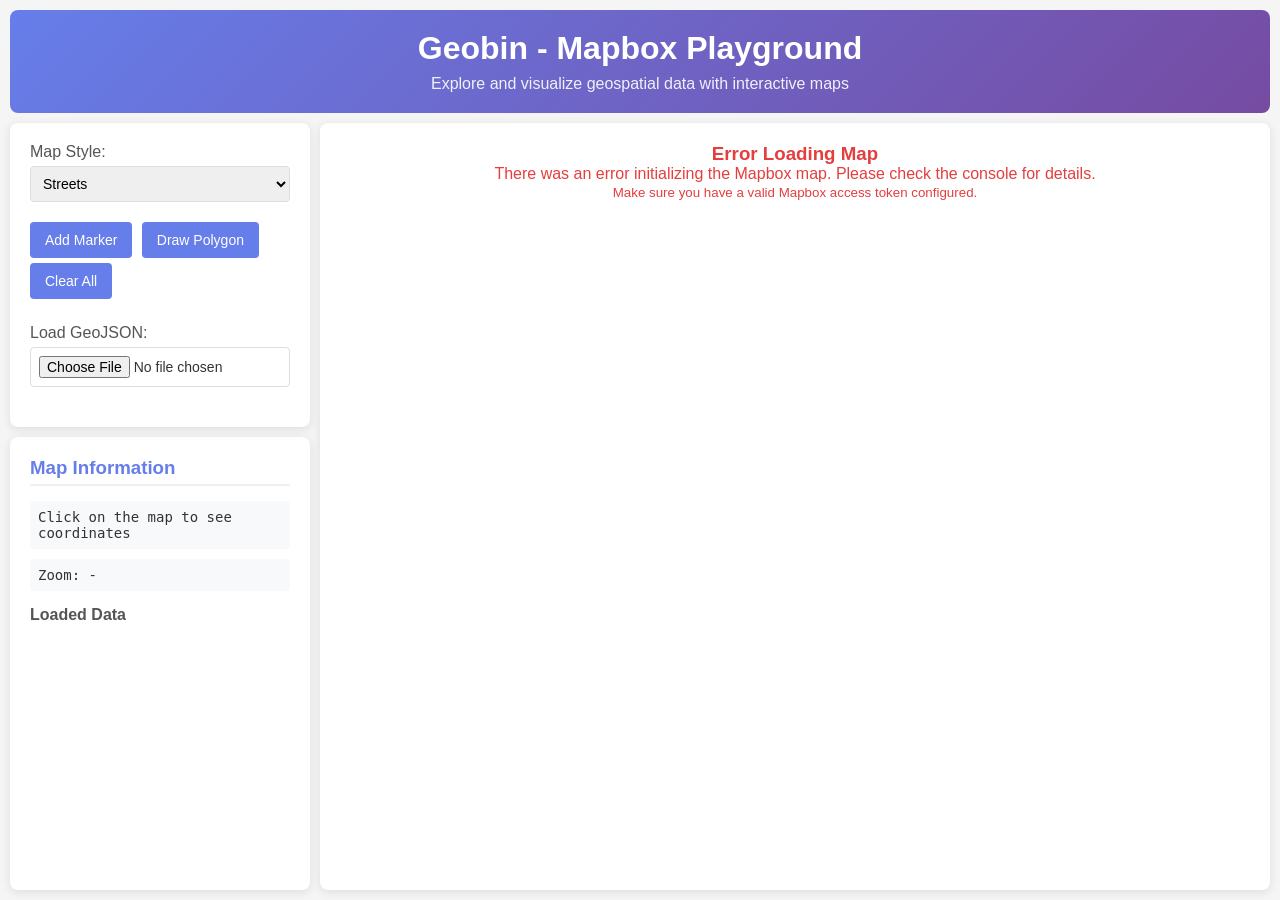
<file: index.html>
<!DOCTYPE html>
<html lang="en">
<head>
    <meta charset="UTF-8">
    <meta name="viewport" content="width=device-width, initial-scale=1.0">
    <title>Geobin - Mapbox Playground</title>
    <script src="https://api.mapbox.com/mapbox-gl-js/v2.15.0/mapbox-gl.js"></script>
    <link href="https://api.mapbox.com/mapbox-gl-js/v2.15.0/mapbox-gl.css" rel="stylesheet">
    <link rel="stylesheet" href="styles.css">
</head>
<body>
    <div id="app">
        <header>
            <h1>Geobin - Mapbox Playground</h1>
            <p>Explore and visualize geospatial data with interactive maps</p>
        </header>
        
        <div id="controls">
            <div class="control-group">
                <label for="map-style">Map Style:</label>
                <select id="map-style">
                    <option value="mapbox://styles/mapbox/streets-v11">Streets</option>
                    <option value="mapbox://styles/mapbox/light-v10">Light</option>
                    <option value="mapbox://styles/mapbox/dark-v10">Dark</option>
                    <option value="mapbox://styles/mapbox/satellite-v9">Satellite</option>
                    <option value="mapbox://styles/mapbox/satellite-streets-v11">Satellite Streets</option>
                    <option value="mapbox://styles/mapbox/outdoors-v11">Outdoors</option>
                </select>
            </div>
            
            <div class="control-group">
                <button id="add-marker">Add Marker</button>
                <button id="draw-polygon">Draw Polygon</button>
                <button id="clear-all">Clear All</button>
            </div>
            
            <div class="control-group">
                <label for="geojson-input">Load GeoJSON:</label>
                <input type="file" id="geojson-input" accept=".json,.geojson">
            </div>
        </div>
        
        <div id="map-container">
            <div id="map"></div>
        </div>
        
        <div id="info-panel">
            <h3>Map Information</h3>
            <div id="coordinates">Click on the map to see coordinates</div>
            <div id="zoom-level">Zoom: -</div>
            <div id="data-info">
                <h4>Loaded Data</h4>
                <ul id="data-list"></ul>
            </div>
        </div>
    </div>
    
    <script src="script.js"></script>
</body>
</html>
</file>
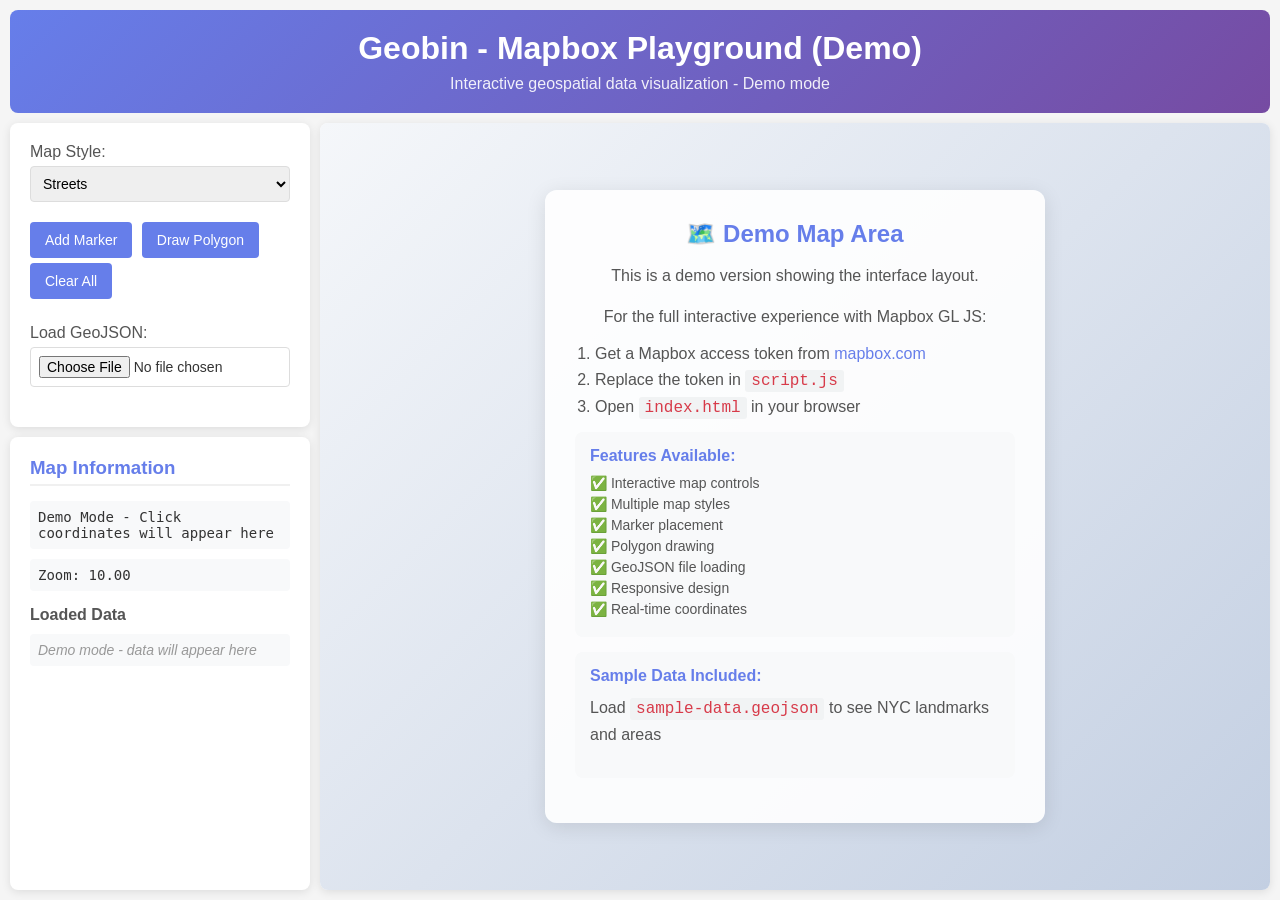
<file: demo.html>
<!DOCTYPE html>
<html lang="en">
<head>
    <meta charset="UTF-8">
    <meta name="viewport" content="width=device-width, initial-scale=1.0">
    <title>Geobin - Mapbox Playground (Demo)</title>
    <link rel="stylesheet" href="styles.css">
</head>
<body>
    <div id="app">
        <header>
            <h1>Geobin - Mapbox Playground (Demo)</h1>
            <p>Interactive geospatial data visualization - Demo mode</p>
        </header>
        
        <div id="controls">
            <div class="control-group">
                <label for="map-style">Map Style:</label>
                <select id="map-style">
                    <option value="streets">Streets</option>
                    <option value="light">Light</option>
                    <option value="dark">Dark</option>
                    <option value="satellite">Satellite</option>
                </select>
            </div>
            
            <div class="control-group">
                <button id="add-marker">Add Marker</button>
                <button id="draw-polygon">Draw Polygon</button>
                <button id="clear-all">Clear All</button>
            </div>
            
            <div class="control-group">
                <label for="geojson-input">Load GeoJSON:</label>
                <input type="file" id="geojson-input" accept=".json,.geojson">
            </div>
        </div>
        
        <div id="map-container">
            <div id="demo-map">
                <div class="demo-content">
                    <h3>🗺️ Demo Map Area</h3>
                    <p>This is a demo version showing the interface layout.</p>
                    <p>For the full interactive experience with Mapbox GL JS:</p>
                    <ol>
                        <li>Get a Mapbox access token from <a href="https://www.mapbox.com/" target="_blank">mapbox.com</a></li>
                        <li>Replace the token in <code>script.js</code></li>
                        <li>Open <code>index.html</code> in your browser</li>
                    </ol>
                    
                    <div class="demo-features">
                        <h4>Features Available:</h4>
                        <ul>
                            <li>✅ Interactive map controls</li>
                            <li>✅ Multiple map styles</li>
                            <li>✅ Marker placement</li>
                            <li>✅ Polygon drawing</li>
                            <li>✅ GeoJSON file loading</li>
                            <li>✅ Responsive design</li>
                            <li>✅ Real-time coordinates</li>
                        </ul>
                    </div>
                    
                    <div class="sample-data">
                        <h4>Sample Data Included:</h4>
                        <p>Load <code>sample-data.geojson</code> to see NYC landmarks and areas</p>
                    </div>
                </div>
            </div>
        </div>
        
        <div id="info-panel">
            <h3>Map Information</h3>
            <div id="coordinates">Demo Mode - Click coordinates will appear here</div>
            <div id="zoom-level">Zoom: 10.00</div>
            <div id="data-info">
                <h4>Loaded Data</h4>
                <ul id="data-list">
                    <li style="font-style: italic; color: #999;">Demo mode - data will appear here</li>
                </ul>
            </div>
        </div>
    </div>
    
    <script>
        // Demo mode functionality
        document.addEventListener('DOMContentLoaded', () => {
            console.log('Mapbox Playground Demo Mode loaded');
            
            // Simulate some interactivity
            let markerCount = 0;
            let polygonCount = 0;
            
            document.getElementById('add-marker').addEventListener('click', () => {
                markerCount++;
                updateDataList();
                alert(`Demo: Marker ${markerCount} would be added to the map`);
            });
            
            document.getElementById('draw-polygon').addEventListener('click', () => {
                polygonCount++;
                updateDataList();
                alert(`Demo: Polygon ${polygonCount} drawing mode would be activated`);
            });
            
            document.getElementById('clear-all').addEventListener('click', () => {
                markerCount = 0;
                polygonCount = 0;
                updateDataList();
                alert('Demo: All markers and polygons would be cleared');
            });
            
            document.getElementById('map-style').addEventListener('change', (e) => {
                alert(`Demo: Map style changed to ${e.target.value}`);
            });
            
            document.getElementById('geojson-input').addEventListener('change', (e) => {
                if (e.target.files[0]) {
                    alert(`Demo: Would load GeoJSON file: ${e.target.files[0].name}`);
                }
            });
            
            function updateDataList() {
                const dataList = document.getElementById('data-list');
                dataList.innerHTML = '';
                
                for (let i = 1; i <= markerCount; i++) {
                    const li = document.createElement('li');
                    li.textContent = `Demo Marker ${i}`;
                    dataList.appendChild(li);
                }
                
                for (let i = 1; i <= polygonCount; i++) {
                    const li = document.createElement('li');
                    li.textContent = `Demo Polygon ${i}`;
                    dataList.appendChild(li);
                }
                
                if (markerCount === 0 && polygonCount === 0) {
                    const li = document.createElement('li');
                    li.textContent = 'Demo mode - data will appear here';
                    li.style.fontStyle = 'italic';
                    li.style.color = '#999';
                    dataList.appendChild(li);
                }
            }
        });
    </script>
</body>
</html>
</file>
<file: styles.css>
* {
    margin: 0;
    padding: 0;
    box-sizing: border-box;
}

body {
    font-family: -apple-system, BlinkMacSystemFont, 'Segoe UI', Roboto, sans-serif;
    background-color: #f5f5f5;
    color: #333;
}

#app {
    height: 100vh;
    display: grid;
    grid-template-areas: 
        "header header"
        "controls map"
        "info map";
    grid-template-columns: 300px 1fr;
    grid-template-rows: auto auto 1fr;
    gap: 10px;
    padding: 10px;
}

header {
    grid-area: header;
    background: linear-gradient(135deg, #667eea 0%, #764ba2 100%);
    color: white;
    padding: 20px;
    border-radius: 8px;
    text-align: center;
}

header h1 {
    font-size: 2rem;
    margin-bottom: 8px;
}

header p {
    opacity: 0.9;
    font-size: 1rem;
}

#controls {
    grid-area: controls;
    background: white;
    padding: 20px;
    border-radius: 8px;
    box-shadow: 0 2px 10px rgba(0,0,0,0.1);
}

.control-group {
    margin-bottom: 20px;
}

.control-group label {
    display: block;
    margin-bottom: 5px;
    font-weight: 500;
    color: #555;
}

.control-group select,
.control-group input[type="file"] {
    width: 100%;
    padding: 8px;
    border: 1px solid #ddd;
    border-radius: 4px;
    font-size: 14px;
}

.control-group button {
    background: #667eea;
    color: white;
    border: none;
    padding: 10px 15px;
    border-radius: 4px;
    cursor: pointer;
    margin-right: 5px;
    margin-bottom: 5px;
    font-size: 14px;
    transition: background-color 0.2s;
}

.control-group button:hover {
    background: #5a67d8;
}

.control-group button:active {
    background: #4c51bf;
}

#map-container {
    grid-area: map;
    background: white;
    border-radius: 8px;
    overflow: hidden;
    box-shadow: 0 2px 10px rgba(0,0,0,0.1);
}

#map {
    width: 100%;
    height: 100%;
    min-height: 400px;
}

#info-panel {
    grid-area: info;
    background: white;
    padding: 20px;
    border-radius: 8px;
    box-shadow: 0 2px 10px rgba(0,0,0,0.1);
}

#info-panel h3 {
    color: #667eea;
    margin-bottom: 15px;
    border-bottom: 2px solid #f0f0f0;
    padding-bottom: 5px;
}

#info-panel h4 {
    color: #555;
    margin: 15px 0 10px 0;
}

#coordinates, #zoom-level {
    font-family: monospace;
    background: #f8f9fa;
    padding: 8px;
    border-radius: 4px;
    margin-bottom: 10px;
    font-size: 14px;
}

#data-list {
    list-style: none;
}

#data-list li {
    background: #f8f9fa;
    padding: 8px;
    margin-bottom: 5px;
    border-radius: 4px;
    font-size: 14px;
}

/* Responsive design */
@media (max-width: 768px) {
    #app {
        grid-template-areas: 
            "header"
            "controls"
            "map"
            "info";
        grid-template-columns: 1fr;
        grid-template-rows: auto auto 400px auto;
    }
    
    header h1 {
        font-size: 1.5rem;
    }
    
    .control-group button {
        width: calc(50% - 2.5px);
        margin-right: 5px;
    }
}

/* Mapbox popup customization */
.mapboxgl-popup-content {
    padding: 15px;
    border-radius: 8px;
}

.mapboxgl-popup-close-button {
    font-size: 18px;
}

/* Loading indicator */
.loading {
    position: relative;
}

.loading::after {
    content: '';
    position: absolute;
    top: 50%;
    left: 50%;
    width: 20px;
    height: 20px;
    margin: -10px 0 0 -10px;
    border: 2px solid #f3f3f3;
    border-top: 2px solid #667eea;
    border-radius: 50%;
    animation: spin 1s linear infinite;
}

@keyframes spin {
    0% { transform: rotate(0deg); }
    100% { transform: rotate(360deg); }
}

/* Demo mode styles */
#demo-map {
    width: 100%;
    height: 100%;
    min-height: 400px;
    background: linear-gradient(135deg, #f5f7fa 0%, #c3cfe2 100%);
    display: flex;
    align-items: center;
    justify-content: center;
    padding: 20px;
    box-sizing: border-box;
}

.demo-content {
    text-align: center;
    max-width: 500px;
    background: rgba(255, 255, 255, 0.9);
    padding: 30px;
    border-radius: 12px;
    box-shadow: 0 4px 20px rgba(0,0,0,0.1);
}

.demo-content h3 {
    color: #667eea;
    margin-bottom: 15px;
    font-size: 1.5rem;
}

.demo-content p {
    margin-bottom: 15px;
    color: #555;
    line-height: 1.6;
}

.demo-content ol {
    text-align: left;
    margin: 15px 0;
    padding-left: 20px;
}

.demo-content ol li {
    margin-bottom: 8px;
    color: #555;
}

.demo-content code {
    background: #f1f3f4;
    padding: 2px 6px;
    border-radius: 3px;
    font-family: 'Courier New', monospace;
    color: #d73a49;
}

.demo-features, .sample-data {
    background: #f8f9fa;
    padding: 15px;
    border-radius: 8px;
    margin: 15px 0;
    text-align: left;
}

.demo-features h4, .sample-data h4 {
    color: #667eea;
    margin-bottom: 10px;
    font-size: 1rem;
}

.demo-features ul {
    list-style: none;
    padding: 0;
}

.demo-features ul li {
    margin-bottom: 5px;
    color: #555;
    font-size: 14px;
}

.demo-content a {
    color: #667eea;
    text-decoration: none;
}

.demo-content a:hover {
    text-decoration: underline;
}
</file>
